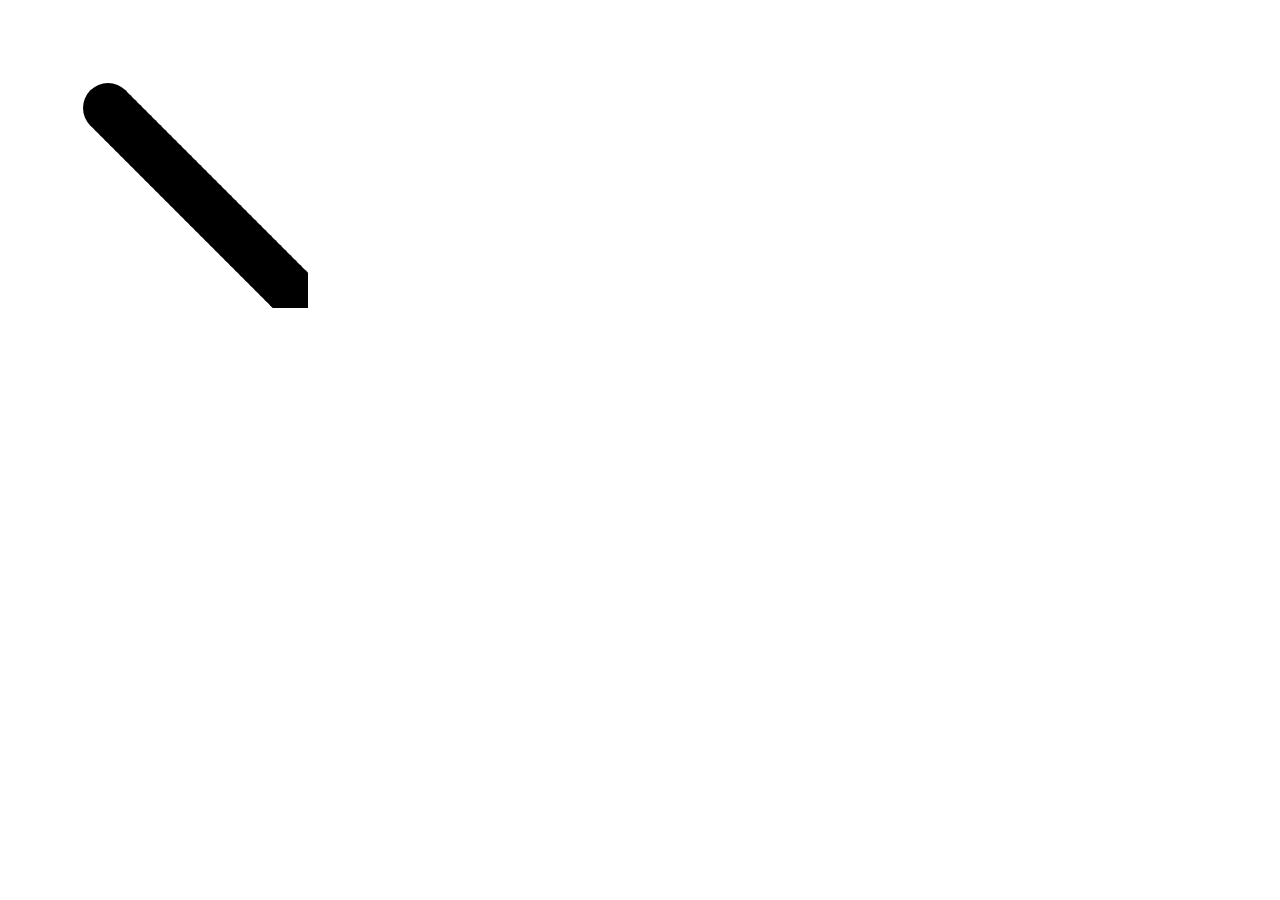
<file: asteroids/index.html>
<!DOCTYPE html>
<html>
  <head>
    <meta charset="utf-8">
    <!-- <script src="./lib/moving_object.js" charset="utf-8"></script> -->
    <title></title>
  </head>
  <body>
    <script type="application/javascript" src="./lib/moving_object.js"></script>
    <canvas id="canvas" width="300" height="300"></canvas>
  </body>
</html>
</file>
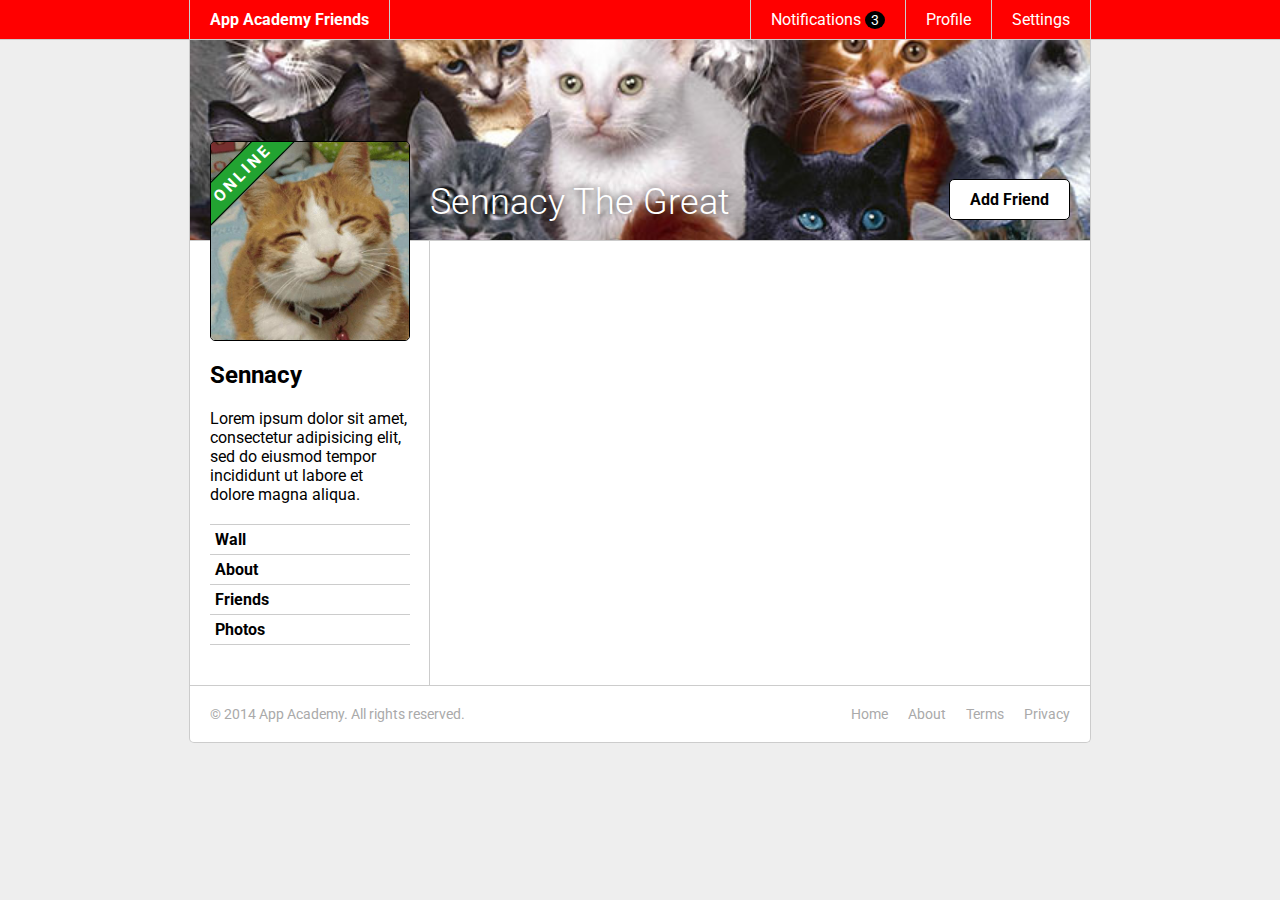
<file: css-friends-07/skeleton/07-online.html>
<!DOCTYPE html>
<html>
<head>
  <meta charset="utf-8">
  <title>App Academy Friends | PHASE 6: Sidebar</title>
  <link rel="stylesheet" href="http://fonts.googleapis.com/css?family=Roboto:300,400,700" type="text/css">
  <link rel="stylesheet" href="css/00-reset.css" type="text/css">
  <link rel="stylesheet" href="css/01-header.css" type="text/css">
  <link rel="stylesheet" href="css/02-notifications.css" type="text/css">
  <link rel="stylesheet" href="css/03-layout.css" type="text/css">
  <link rel="stylesheet" href="css/04-footer.css" type="text/css">
  <link rel="stylesheet" href="css/05-cats.css" type="text/css">
  <link rel="stylesheet" href="css/06-sidebar.css" type="text/css">
  <link rel="stylesheet" href="css/07-online.css" type="text/css">
</head>
<body>

  <header class="header">
    <nav class="header-nav">

      <h1 class="header-logo">
        <a href="#">App Academy Friends</a>
      </h1>

      <ul class="header-list">
        <li>
          <a href="#">Notifications <strong class="badge">3</strong></a>
          <ul class="header-notifications">
            <li><a href="#">Constance likes your photo.</a></li>
            <li><a href="#">Tommy left you a comment.</a></li>
            <li><a href="#">Jonathan is now following you.</a></li>
          </ul>
        </li>
        <li><a href="#">Profile</a></li>
        <li><a href="#">Settings</a></li>
      </ul>

    </nav>
  </header>

  <main class="content">

    <header class="content-header">
      <h1>Sennacy The Great</h1>
      <button class="content-header-add-friend">Add Friend</button>
    </header>

    <section class="content-sidebar">

      <a href="#" class="profile-picture">
        <div class="online">
          ONLINE
        </div>
        <img src="./images/cat.jpg" alt="">
      </a>

      <div class="profile-info">
        <h2>Sennacy</h2>
        <p>
          Lorem ipsum dolor sit amet, consectetur adipisicing elit, sed do eiusmod tempor incididunt ut labore et dolore magna aliqua.
        </p>
      </div>

      <ul class="profile-nav">
        <li><a href="#">Wall</a></li>
        <li><a href="#">About</a></li>
        <li><a href="#">Friends</a></li>
        <li><a href="#">Photos</a></li>
      </ul>

    </section>
    <section class="content-main">

    </section>
  </main>

  <footer class="footer">

    <small class="footer-copy">
      &copy; 2014 App Academy. All rights reserved.
    </small>

    <ul class="footer-links">
      <li><a href="#">Home</a></li>
      <li><a href="#">About</a></li>
      <li><a href="#">Terms</a></li>
      <li><a href="#">Privacy</a></li>
    </ul>

  </footer>

</body>
</html>
</file>
<file: css-friends-07/skeleton/css/01-header.css>
/* PHASE 1: Header */

body {
  font-family: "Roboto", sans-serif;
  font-size: 16px;
  font-weight: 400;
  background: #eee;
}

.header {
  background: #f00;
  color: #fff;
  border-bottom: 1px solid #ccc;
}

.header a {
  display: block;
  padding: 10px 20px;
}

.header-nav {
  display: flex;
  justify-content: space-between;
  margin: 0 auto;
  width: 900px;
  border-left: 1px solid #ccc;
  border-right: 1px solid #ccc;
}

.header-logo {
  border-right: 1px solid #ccc;
  font-weight: 700;
}

.header-logo:hover {
  background: #000;
}

.header-list {
  display: flex;
}

.header-list > li {
  border-left: 1px solid #ccc;
}

.header-list > li:hover {
  background: #000;
}
</file>
<file: css-friends-07/skeleton/css/02-notifications.css>
/* PHASE 2: Notifications */

.badge {
  display: inline;
  font-size: 14px;
  padding: 1px 6px;
  background: #000;
  border-radius: 50%;
}

li:hover .badge {
  background: #f00;
}

.header {
  position: relative;
  z-index: 1;
}

.header-list > li {
  position: relative;
}

.header-notifications {
  display: none;
  position: absolute;
  left: -1px;
  font-size: 14px;
  white-space: nowrap;
  background: #fff;
  border-left: 1px solid #ccc;
  border-right: 1px solid #ccc;
  border-bottom: 1px solid #ccc;
  border-bottom-left-radius: 5px;
  border-bottom-right-radius: 5px;
  overflow: hidden;
}

li:hover .header-notifications {
  display: block;
}

.header-notifications > li {
  border-top: 1px solid #ccc;
  color: #000;
}

.header-notifications > li:hover {
  background: #eee;
}
</file>
<file: css-friends-07/skeleton/css/03-layout.css>
/* PHASE 3: Layout */

.content {
  display: flex;
  flex-wrap: wrap;
  margin: 0 auto;
  background: #fff;
  width: 900px;
  border: 1px solid #ccc;
  border-top: 0;
}

.content-sidebar {
  width: 200px;
  min-height: 200px;
  padding: 20px;
  padding-right: 19px;
  border-right: 1px solid #ccc;
}

.content-main {
  width: 620px;
  min-height: 200px;
  padding: 20px;
}
</file>
<file: css-friends-07/skeleton/css/04-footer.css>
/* PHASE 4: Footer */

.footer {
  display: flex;
  justify-content: space-between;
  width: 900px;
  margin: 0 auto 50px auto;
  background: #fff;
  color: #aaa;
  font-size: 14px;
  border: 1px solid #ccc;
  border-top: 0;
  border-bottom-left-radius: 5px;
  border-bottom-right-radius: 5px;
}

.footer-copy {
  display: block;
  padding: 20px;
}

.footer-links {
  display: flex;
  padding: 20px;
}

.footer-links > li {
  padding: 0 0 0 20px;
}

.footer a:hover {
  color: #000;
}
</file>
<file: css-friends-07/skeleton/css/05-cats.css>
/* PHASE 5: Cats */

.content-header {
  position: relative;
  height: 200px;
  width: 100%;
  background: url("../images/cats.jpg");
  background-size: cover;
  border-bottom: 1px solid #ccc;
}

.content-header > h1 {
  position: absolute;
  bottom: 20px;
  left: 240px;
  font-size: 36px;
  line-height: 1;
  font-weight: 300;
  color: #fff;
  text-shadow: #000 0 0 10px;
}

.content-header-add-friend {
  position: absolute;
  bottom: 20px;
  right: 20px;
  color: #000;
  background: #fff;
  font-weight: bold;
  padding: 10px 20px;
  border: 1px solid #000;
  border-radius: 5px;
}

.content-header-add-friend:hover {
  background: #eee;
}
</file>
<file: css-friends-07/skeleton/css/06-sidebar.css>
/* PHASE 6: Sidebar */

.profile-picture {
  overflow: hidden;
  display: block;
  margin-top: -120px;
  border: 1px solid #000;
  background: #000;
  border-radius: 5px;
  position: relative;
}

.profile-info {
  margin: 20px 0;
}

.profile-info > h2 {
  font-weight: 700;
  font-size: 24px;
}

.profile-info > p {
  margin: 20px 0;
}

.profile-nav {
  margin: 20px 0;
}

.profile-nav > li {
  border-bottom: 1px solid #ccc;
}

.profile-nav > li:first-child {
  border-top: 1px solid #ccc;
}

.profile-nav a {
  display: block;
  padding: 5px;
  font-weight: 700;
}

.profile-nav a:hover {
  background: #eee;
}
</file>
<file: css-friends-07/skeleton/css/07-online.css>
/* PHASE 7: Online */
.online {
  color: white;
  background-color: #22a331;
  transform: rotate(-45deg);
  position: absolute;
  padding: 5px;
  border: 1px solid black;
  font-weight: bold;
  letter-spacing: 3px;
  width: 120px;
  text-align: center;
  left: -35px;
  top: 15px;
  box-shadow: 1px 1px 1px gray;
}
</file>
